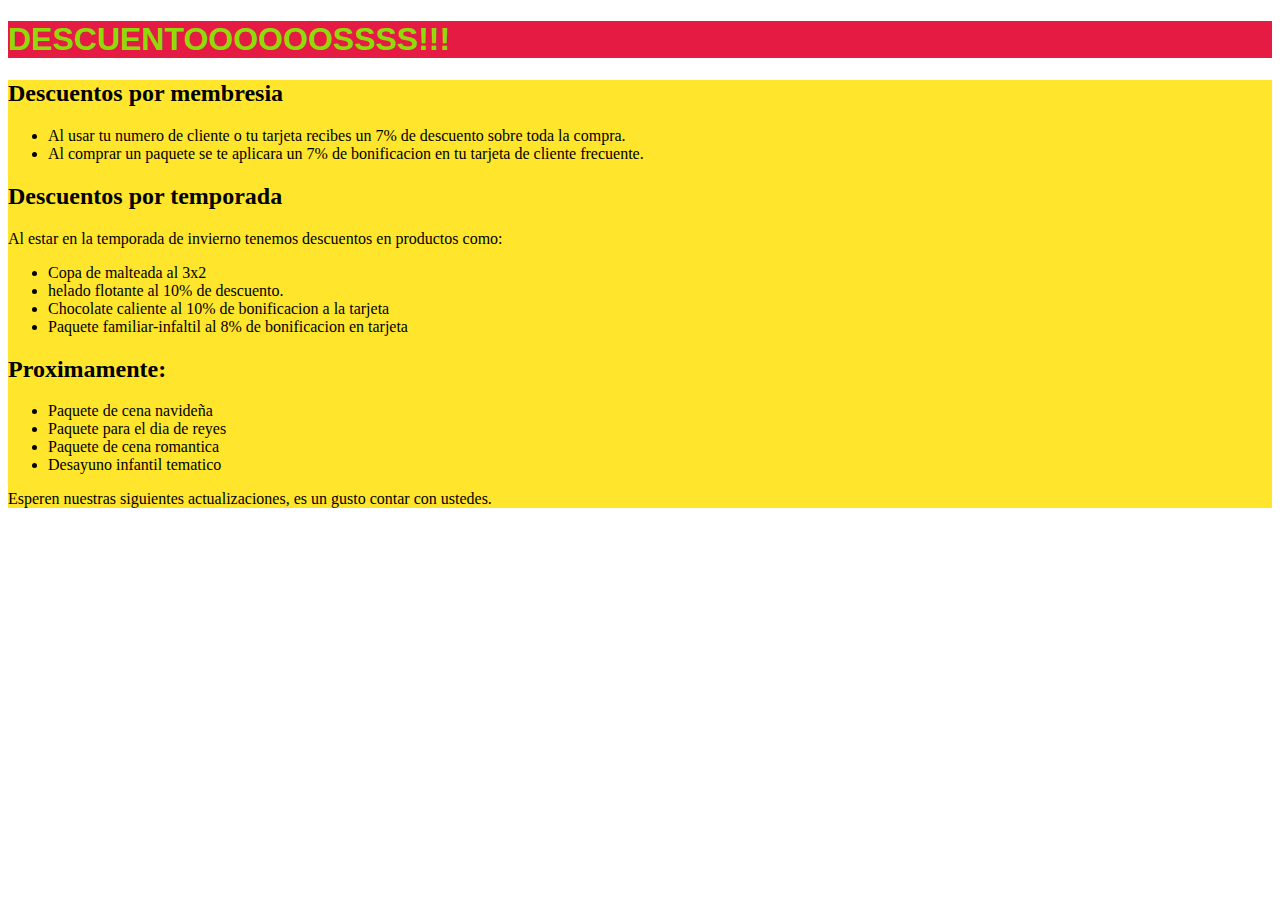
<file: descuentos.html>
<!DOCTYPE html>
<html lang="es">
<head>
    <meta charset="UTF-8">
    <meta name="viewport" content="width=device-width, initial-scale=1.0">
    <title>Descuentos</title>
    <link rel="stylesheet" href="Estilo.css">
</head>
<body>
    <h1 id="titulo">DESCUENTOOOOOOSSSS!!!</h1>
    <div class="fondoo">
    <h2>Descuentos por membresia</h2>
        <ul>
            <li>Al usar tu numero de cliente o tu tarjeta recibes un 7% de descuento sobre toda la compra.</li>
            <li>Al comprar un paquete se te aplicara un 7% de bonificacion en tu tarjeta de cliente frecuente.</li>
        </ul>
    <h2>Descuentos por temporada</h2>
        <p>Al estar en la temporada de invierno tenemos descuentos en productos como:</p>
        <ul>
            <li>Copa de malteada al 3x2</li>
            <li>helado flotante al 10% de descuento.</li>
            <li>Chocolate caliente al 10% de bonificacion a la tarjeta</li>
            <li>Paquete familiar-infaltil al 8% de bonificacion en tarjeta</li>
        </ul>
    <h2>Proximamente:</h2>
    <ul>
        <li>Paquete de cena navideña</li>
        <li>Paquete para el dia de reyes</li>
        <li>Paquete de cena romantica</li>
        <li>Desayuno infantil tematico</li>
    </ul>
    <p>Esperen nuestras siguientes actualizaciones, es un gusto contar con ustedes.</p>
</div>
</body>
</html>
</file>
<file: Estilo.css>
.encabezado{
    background-color:rgb(242, 119, 32);
    height: 75px;
    display: flex;
    justify-content: flex-start;
}
.logo{
    width: 40px;
    height: 40px;
}
#bienvenida{
    font-family: 'Franklin Gothic Medium', 'Arial Narrow', Arial, sans-serif;
    color: rgba(196, 100, 4, 0.8);
}
#aquivaellogo{
    color: aliceblue;
}
.imagendelequipo{
    display: flex;
    justify-content: center;
    justify-items: center;
    background-color: aqua;
}
#titulo{
    background-color:rgba(228, 9, 53, 0.926);
    font-family: 'Segoe UI', Tahoma, Geneva, Verdana, sans-serif;
    color: rgba(128, 255, 0, 0.871);
}
#textorar{
    font-family:'Times New Roman', Times, serif;
    text-align: justify;
}
#piedepagina{
    background-color:rgba(106, 26, 210, 0.763);
    font-family: 'Times New Roman', Times, serif;
    color: rgba(240, 248, 255, 0.755);
}
.bloque{
    background-color: rgb(24, 255, 255);
    margin-top: -10px;
    padding: 10px 10px 10px 10px;
    justify-content: center;
    justify-items: center;
    text-align: justify
}
#politicadeatencionalcliente{
    justify-content: center;
    justify-items: center;
    text-align: justify
}
.secciones{
    width: 185px;
    height: 40px;
    margin-left: auto;
    display:flex;
}
.menuprincipal{
    background-color: rgba(0, 255, 255, 0.797);
    width: 50px;
    height: 20px;
}
#principal{
    font-size: 12px;
}
.menudecomida{
    background-color:rgba(127, 255, 212, 0.884);
    width: 40px;
    height: 20px;
}
.fondo{
    background-color: rgba(10, 251, 251, 0.89);
}
.letra{
    font-family: 'Segoe UI', Tahoma, Geneva, Verdana, sans-serif;
    background-color:darkorange;
    color: rgb(181, 255, 212);
    justify-items: center;
    justify-items: center;
    text-align: justify;
}
.titulos{
    color: rgb(234, 54, 54);
    font-family: Verdana, Geneva, Tahoma, sans-serif;
    font-size: 33px;
}
#comida{
    font-size: 12px;
}
.galeria{
    background-color:rgb(119, 218, 20);
    width: 40px;
    height: 20px;
}
#titulodegaleria{
    font-family:cursive;
    font-size: 40px;
    margin-bottom: -10px;
    background-color:rgba(228, 35, 35, 0.886);
}
#galeria{
    font-size: 12px;
}
.descuentos{
    background-color:rgba(30, 207, 33, 0.904);
    width: 55px;
    height: 20px;
}
#descuentos{
    font-size: 12px;
}
.fondoo{
    background-color:rgb(255, 230, 44);
}
.Cuerpo{
    background-color:lightskyblue;
    width:auto;
    height: 350px;
    justify-items: center;
    margin-top: -20px;
}
.datosdelautor{
    background-color:rgba(77, 77, 243, 0.803);
    width: 533+px;
    height: 75px;
    display: flex; 
    justify-content: end;
}
.nombredepila{
    width: 35px;
    height: 20px;
}
.materia{
    width: 90px;
    height: 20px;
}
.telefonodeautor{
    width: 100px;
    height: 20px;
}
.doce{
    font-size: 10px;
    color: rgba(240, 248, 255, 0.697);
    font-family: 'Times New Roman', Times, serif;
}
.correo{
    width: 100px;
    height: 20px;
}
</file>
